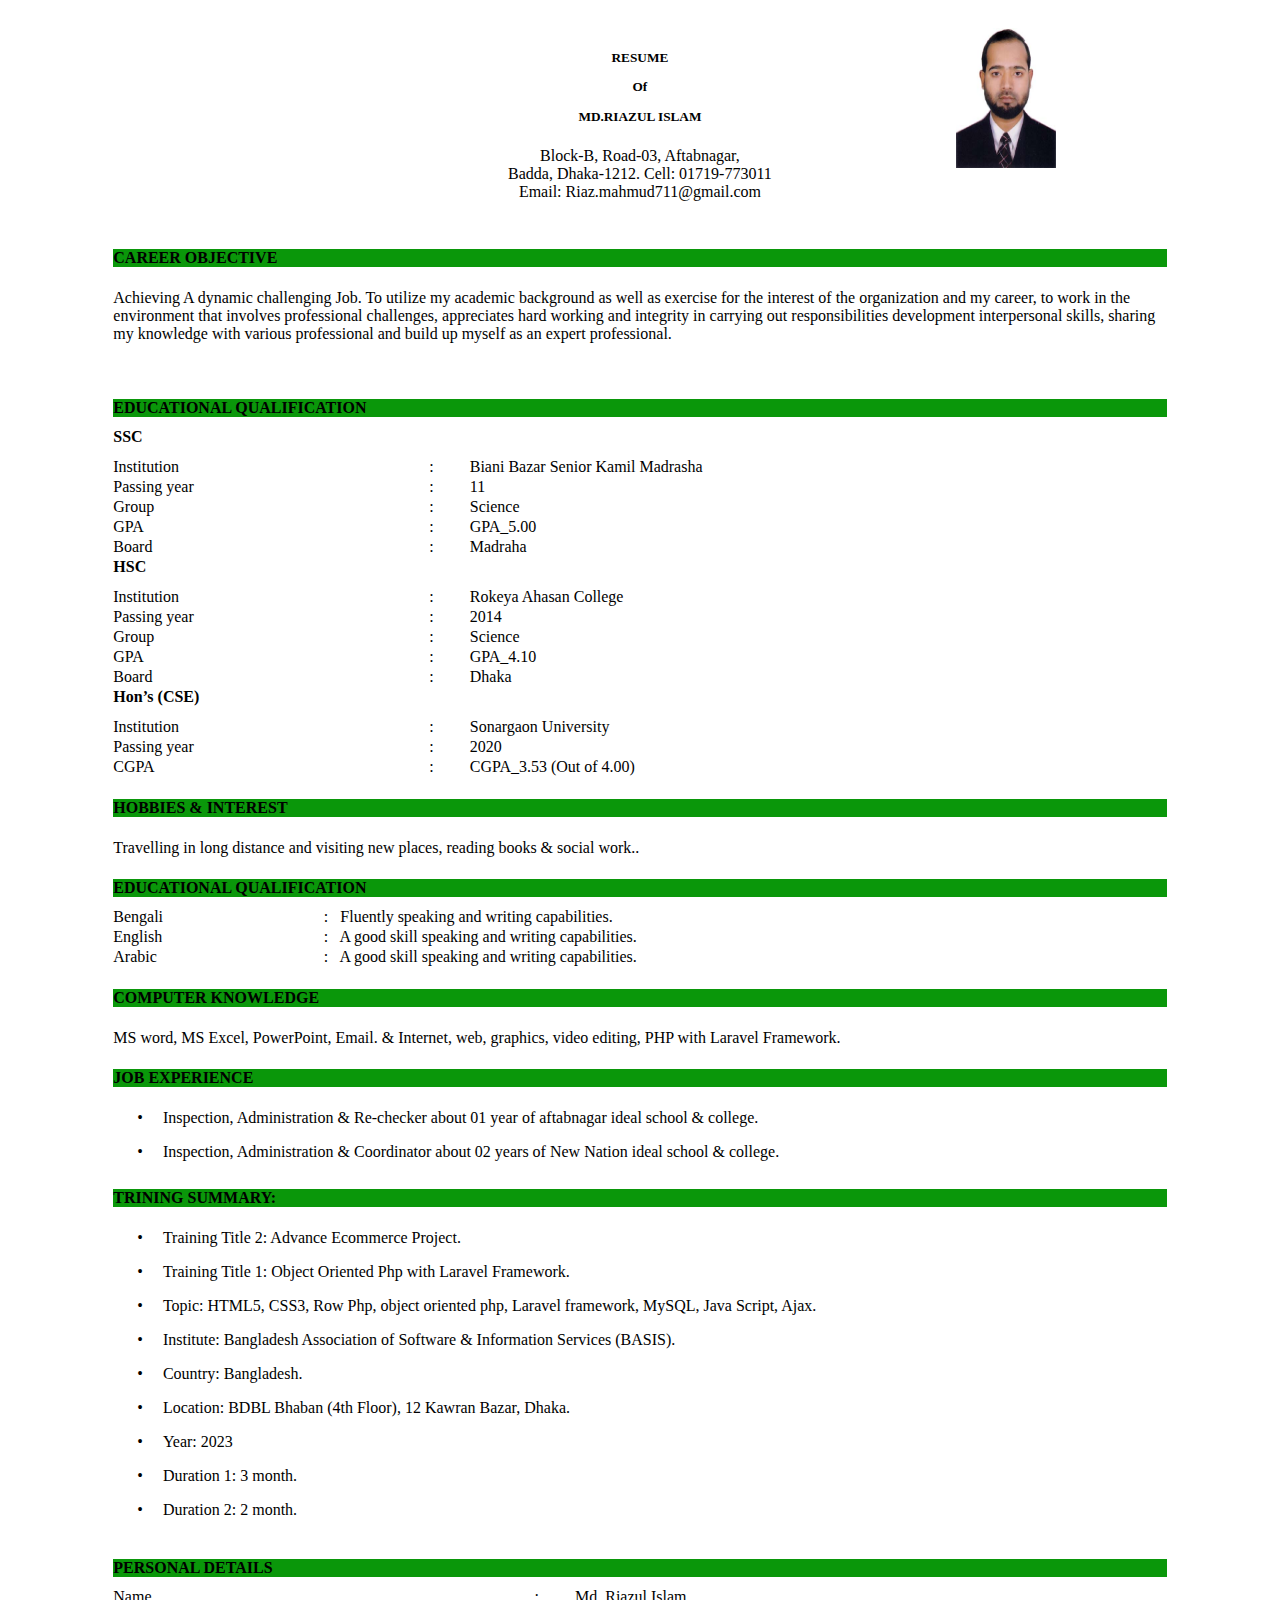
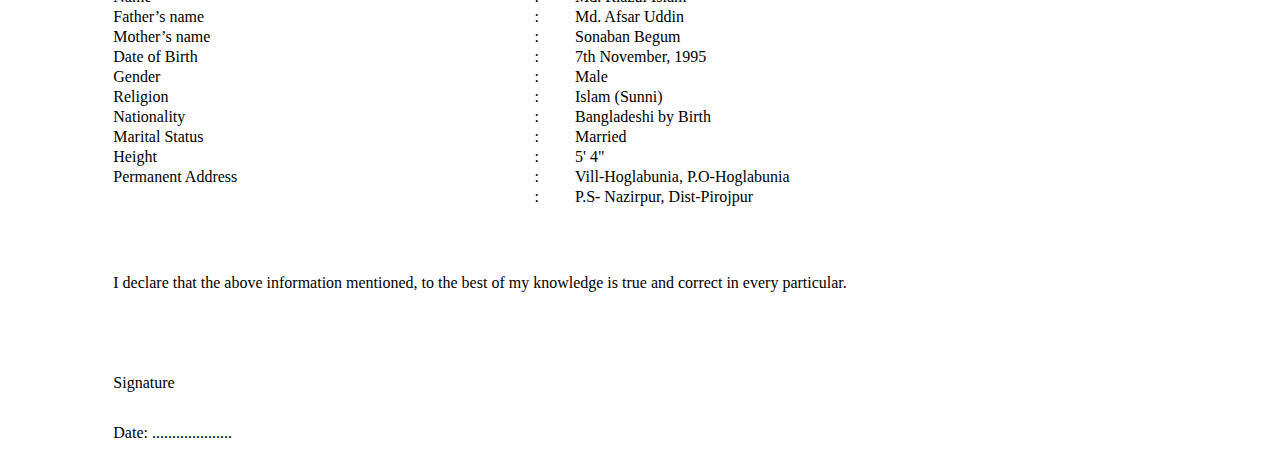
<file: cv.html>
<!DOCTYPE html>
<html lang="en">

<head>
    <meta charset="UTF-8">
    <title>Introduction to css</title>
    <link rel="stylesheet" href="css/cv-style.css">

</head>

<body>
    <div class="row">
        <div class="col-12 h-20"></div>
    </div>

    <div class="row">
        <div class="col-1 h-200"></div>
        <div class="col-3 h-200"></div>

        <div class="col-4 h-200">
            <div class="row-1">
                <h5>
                    <p>RESUME</p>
                    <p> Of</p>
                    <p>MD.RIAZUL ISLAM</p>
                </h5>
                <p>Block-B, Road-03, Aftabnagar,<br />
                    Badda, Dhaka-1212. Cell: 01719-773011<br />
                    Email: Riaz.mahmud711@gmail.com</p>
            </div>
        </div>

        <div class="col-1 h-200"></div>
        <div class="col-2 h-200 pic">
            <img src="images/300.jpg" alt="pic" height="140" width="100">
        </div>
        <div class="col-1 h-200"></div>
    </div>

    <div class="row">

        <div class="col-1 h-150"></div>
        <div class="col-10 h-150">
            <h4>CAREER OBJECTIVE</h4>
            <p>Achieving A dynamic challenging Job. To utilize my
                academic background as well as exercise for the interest
                of the organization and my career, to work in the environment
                that involves professional challenges, appreciates hard working
                and integrity in carrying out responsibilities development
                interpersonal skills, sharing my knowledge with various
                professional and build up myself as an expert professional.</p>
        </div>
        <div class="col-1 h-150"></div>
    </div>

    <div class="row">
        <div class="col-1 h-50"></div>
        <div class="col-10 h-50">
            <h4> EDUCATIONAL QUALIFICATION</h4>
        </div>
        <div class="col-1 h-50"></div>
    </div>

    <div class="row">

        <div class="col-1 h-30"></div>
        <div class="col-3 h-30"><b>SSC</b></div>
        <div class="col-7 h-30"></div>
        <div class="col-1 h-30"></div>

    </div>
    <div class="row">

        <div class="col-1 h-20"></div>
        <div class="col-3 h-20">Institution</div>
        <div class="col-7 h-20">:&nbsp; &nbsp;&nbsp; &nbsp;&nbsp; &nbsp;Biani Bazar Senior Kamil Madrasha</div>
        <div class="col-1 h-20"></div>

    </div>
    <div class="row">

        <div class="col-1 h-20"></div>
        <div class="col-3 h-20">Passing year</div>
        <div class="col-7 h-20">:&nbsp; &nbsp;&nbsp; &nbsp;&nbsp; &nbsp;11</div>
        <div class="col-1 h-20"></div>

    </div>
    <div class="row">

        <div class="col-1 h-20"></div>
        <div class="col-3 h-20">Group</div>
        <div class="col-7 h-20">:&nbsp; &nbsp;&nbsp; &nbsp;&nbsp; &nbsp;Science</div>
        <div class="col-1 h-20"></div>

    </div>
    <div class="row">

        <div class="col-1 h-20"></div>
        <div class="col-3 h-20">GPA</div>
        <div class="col-7 h-20">:&nbsp; &nbsp;&nbsp; &nbsp;&nbsp; &nbsp;GPA_5.00</div>
        <div class="col-1 h-20"></div>

    </div>
    <div class="row">

        <div class="col-1 h-20"></div>
        <div class="col-3 h-20">Board</div>
        <div class="col-7 h-20">:&nbsp; &nbsp;&nbsp; &nbsp;&nbsp; &nbsp;Madraha </div>
        <div class="col-1 h-20"></div>

    </div>
    <div class="row">

        <div class="col-1 h-30"></div>
        <div class="col-3 h-30"><b>HSC</b></div>
        <div class="col-7 h-30"></div>
        <div class="col-1 h-30"></div>

    </div>
    <div class="row">

        <div class="col-1 h-20"></div>
        <div class="col-3 h-20">Institution</div>
        <div class="col-7 h-20">:&nbsp; &nbsp;&nbsp; &nbsp;&nbsp; &nbsp;Rokeya Ahasan College</div>
        <div class="col-1 h-20"></div>

    </div>
    <div class="row">

        <div class="col-1 h-20"></div>
        <div class="col-3 h-20">Passing year</div>
        <div class="col-7 h-20">:&nbsp; &nbsp;&nbsp; &nbsp;&nbsp; &nbsp;2014</div>
        <div class="col-1 h-20"></div>

    </div>
    <div class="row">

        <div class="col-1 h-20"></div>
        <div class="col-3 h-20">Group</div>
        <div class="col-7 h-20">:&nbsp; &nbsp;&nbsp; &nbsp;&nbsp; &nbsp;Science</div>
        <div class="col-1 h-20"></div>

    </div>
    <div class="row">

        <div class="col-1 h-20"></div>
        <div class="col-3 h-20">GPA</div>
        <div class="col-7 h-20">:&nbsp; &nbsp;&nbsp; &nbsp;&nbsp; &nbsp;GPA_4.10</div>
        <div class="col-1 h-20"></div>

    </div>
    <div class="row">

        <div class="col-1 h-20"></div>
        <div class="col-3 h-20">Board</div>
        <div class="col-7 h-20">:&nbsp; &nbsp;&nbsp; &nbsp;&nbsp; &nbsp;Dhaka</div>
        <div class="col-1 h-20"></div>

    </div>
    <div class="row">

        <div class="col-1 h-30"></div>
        <div class="col-3 h-30"><b>Hon’s (CSE)</b></div>
        <div class="col-7 h-30"></div>
        <div class="col-1 h-30"></div>

    </div>
    <div class="row">

        <div class="col-1 h-20"></div>
        <div class="col-3 h-20">Institution</div>
        <div class="col-7 h-20">:&nbsp; &nbsp;&nbsp; &nbsp;&nbsp; &nbsp;Sonargaon University</div>
        <div class="col-1 h-20"></div>

    </div>
    <div class="row">

        <div class="col-1 h-20"></div>
        <div class="col-3 h-20">Passing year</div>
        <div class="col-7 h-20">:&nbsp; &nbsp;&nbsp; &nbsp;&nbsp; &nbsp;2020</div>
        <div class="col-1 h-20"></div>

    </div>
    <div class="row">

        <div class="col-1 h-20"></div>
        <div class="col-3 h-20">CGPA</div>
        <div class="col-7 h-20">:&nbsp; &nbsp;&nbsp; &nbsp;&nbsp; &nbsp;CGPA_3.53 (Out of 4.00)</div>
        <div class="col-1 h-20"></div>

    </div>
    <div class="row">

        <div class="col-1 h-80"></div>
        <div class="col-10 h-80">
            <h4>HOBBIES & INTEREST</h4>
            <p>Travelling in long
                distance and visiting new places,
                reading books & social work..</p>
        </div>
        <div class="col-1 h-80"></div>
    </div>

    <div class="row">

        <div class="col-1 h-50"></div>
        <div class="col-10 h-50">
            <h4> EDUCATIONAL QUALIFICATION</h4>
        </div>
        <div class="col-1 h-50"></div>


    </div>
    <div class="row">

        <div class="col-1 h-20"></div>
        <div class="col-2 h-20">Bengali</div>
        <div class="col-8 h-20"> : &nbsp; Fluently speaking and writing capabilities.</div>
        <div class="col-1 h-20"></div>

    </div>
    <div class="row">

        <div class="col-1 h-20"></div>
        <div class="col-2 h-20">English</div>
        <div class="col-8 h-20">: &nbsp; A good skill speaking and writing capabilities.</div>
        <div class="col-1 h-20"></div>

    </div>
    <div class="row">

        <div class="col-1 h-20"></div>
        <div class="col-2 h-20">Arabic </div>
        <div class="col-8 h-20">: &nbsp; A good skill speaking and writing capabilities.</div>
        <div class="col-1 h-20"></div>

    </div>
    <div class="row">

        <div class="col-1 h-80"></div>
        <div class="col-10 h-80">
            <h4>COMPUTER KNOWLEDGE</h4>
            <p>MS word, MS Excel, PowerPoint,
                Email. & Internet, web, graphics, video editing,
                PHP with Laravel Framework.</p>
        </div>
        <div class="col-1 h-80"></div>
    </div>
    <div class="row ">

        <div class="col-1 h-120"></div>
        <div class="col-10 h-120">
            <h4> JOB EXPERIENCE</h4>
            <p>&nbsp; &nbsp;&nbsp; &nbsp;•&nbsp; &nbsp; &nbsp;Inspection, Administration & Re-checker about 01 year
                of aftabnagar ideal school & college.</p>
            <p>&nbsp; &nbsp;&nbsp; &nbsp;•&nbsp; &nbsp; &nbsp;Inspection, Administration & Coordinator about 02 years of New
                Nation ideal school & college.</p>
        </div>
        <div class="col-1 h-120"></div>
    </div>
    <div class="row">

        <div class="col-1 h-370"></div>
        <div class="col-10 h-370">
            <h4>TRINING SUMMARY:</h4>
            <p>&nbsp; &nbsp;&nbsp; &nbsp;•&nbsp; &nbsp; &nbsp;Training Title 2: Advance Ecommerce Project.</p>
            <p>&nbsp; &nbsp;&nbsp; &nbsp;•&nbsp; &nbsp; &nbsp;Training Title 1: Object Oriented Php with Laravel Framework.</p>
            <p>&nbsp; &nbsp;&nbsp; &nbsp;•&nbsp; &nbsp; &nbsp;Topic: HTML5, CSS3, Row Php, object oriented php, Laravel framework, MySQL, Java Script, Ajax.</p>
            <p>&nbsp; &nbsp;&nbsp; &nbsp;•&nbsp; &nbsp; &nbsp;Institute: Bangladesh Association of Software & Information Services (BASIS).</p>
            <p>&nbsp; &nbsp;&nbsp; &nbsp;•&nbsp; &nbsp; &nbsp;Country: Bangladesh.</p>
            <p>&nbsp; &nbsp;&nbsp; &nbsp;•&nbsp; &nbsp; &nbsp;Location: BDBL Bhaban (4th Floor), 12 Kawran Bazar, Dhaka.</p>
            <p>&nbsp; &nbsp;&nbsp; &nbsp;•&nbsp; &nbsp; &nbsp;Year: 2023</p>
            <p>&nbsp; &nbsp;&nbsp; &nbsp;•&nbsp; &nbsp; &nbsp;Duration 1: 3 month.</p>
            <p>&nbsp; &nbsp;&nbsp; &nbsp;•&nbsp; &nbsp; &nbsp;Duration 2: 2 month.</p>
        </div>
        <div class="col-1 h-370"></div>
    </div>
    <div class="row">

        <div class="col-1 h-50"></div>
        <div class="col-10 h-50">
            <h4>PERSONAL DETAILS</h4>
        </div>

        <div class="col-1 h-50"></div>

    </div>
    <div class="row">

        <div class="col-1 h-20"></div>
        <div class="col-4 h-20">Name</div>
        <div class="col-6 h-20">:&nbsp; &nbsp;&nbsp; &nbsp;&nbsp; &nbsp;Md. Riazul Islam</div>
        <div class="col-1 h-20"></div>

    </div>
    <div class="row">

        <div class="col-1 h-20"></div>
        <div class="col-4 h-20">Father’s name</div>
        <div class="col-6 h-20">:&nbsp; &nbsp;&nbsp; &nbsp;&nbsp; &nbsp;Md. Afsar Uddin</div>
        <div class="col-1 h-20"></div>

    </div>
    <div class="row">

        <div class="col-1 h-20"></div>
        <div class="col-4 h-20">Mother’s name</div>
        <div class="col-6 h-20">:&nbsp; &nbsp;&nbsp; &nbsp;&nbsp; &nbsp;Sonaban Begum</div>
        <div class="col-1 h-20"></div>

    </div>
    <div class="row">

        <div class="col-1 h-20"></div>
        <div class="col-4 h-20">Date of Birth</div>
        <div class="col-6 h-20">:&nbsp; &nbsp;&nbsp; &nbsp;&nbsp; &nbsp;7th November, 1995</div>
        <div class="col-1 h-20"></div>

    </div>
    <div class="row">

        <div class="col-1 h-20"></div>
        <div class="col-4 h-20">Gender</div>
        <div class="col-6 h-20">:&nbsp; &nbsp;&nbsp; &nbsp;&nbsp; &nbsp;Male</div>
        <div class="col-1 h-20"></div>

    </div>
    <div class="row">

        <div class="col-1 h-20"></div>
        <div class="col-4 h-20">Religion</div>
        <div class="col-6 h-20">:&nbsp; &nbsp;&nbsp; &nbsp;&nbsp; &nbsp;Islam (Sunni) </div>
        <div class="col-1 h-20"></div>

    </div>
    <div class="row">

        <div class="col-1 h-20"></div>
        <div class="col-4 h-20">Nationality</div>
        <div class="col-6 h-20">:&nbsp; &nbsp;&nbsp; &nbsp;&nbsp; &nbsp;Bangladeshi by Birth</div>
        <div class="col-1 h-20"></div>

    </div>
    <div class="row">

        <div class="col-1 h-20"></div>
        <div class="col-4 h-20">Marital Status</div>
        <div class="col-6 h-20">:&nbsp; &nbsp;&nbsp; &nbsp;&nbsp; &nbsp;Married</div>
        <div class="col-1 h-20"></div>

    </div>
    <div class="row">

        <div class="col-1 h-20"></div>
        <div class="col-4 h-20">Height</div>
        <div class="col-6 h-20">:&nbsp; &nbsp;&nbsp; &nbsp;&nbsp; &nbsp;5' 4"</div>
        <div class="col-1 h-20"></div>

    </div>
    <div class="row">

        <div class="col-1 h-20"></div>
        <div class="col-4 h-20">Permanent Address</div>
        <div class="col-6 h-20">:&nbsp; &nbsp;&nbsp; &nbsp;&nbsp; &nbsp;Vill-Hoglabunia, P.O-Hoglabunia</div>
        <div class="col-1 h-20"></div>

    </div>
    <div class="row">

        <div class="col-1 h-20"></div>
        <div class="col-4 h-20"></div>
        <div class="col-6 h-20">:&nbsp; &nbsp;&nbsp; &nbsp;&nbsp; &nbsp;P.S- Nazirpur, Dist-Pirojpur</div>
        <div class="col-1 h-20"></div>

    </div>
    <div class="row">

        <div class="col-1 h-50"></div>
        <div class="col-10 h-50"></div>
        <div class="col-1 h-50"></div>

    </div>
    <div class="row">

        <div class="col-1 h-50"></div>
        <div class="col-10 h-50">
            <p>I declare that the above information mentioned,
                to the best of my knowledge is true and
                correct in every particular.</p>
        </div>
        <div class="col-1 h-50"></div>

    </div>
    <div class="row">

        <div class="col-1 h-50"></div>
        <div class="col-10 h-50"></div>
        <div class="col-1 h-50"></div>

    </div>
    <div class="row">

        <div class="col-1 h-50"></div>
        <div class="col-10 h-50">
            <p>Signature </p>
        </div>
        <div class="col-1 h-50"></div>

    </div>
    <div class="row">

        <div class="col-1 h-50"></div>
        <div class="col-10 h-50">
            <p>Date: .................... </p>
        </div>
        <div class="col-1 h-50"></div>

    </div>

</body>

</html>
</file>
<file: css/cv-style.css>
*{
    box-sizing: border-box;
}

h4{
    background-color: rgb(10, 151, 10);
}
.row-1{
    text-align: center;
}

.col-1{width: 8.33%;}
.col-2{width: 16.66%;}
.col-3{width: 25%;}
.col-4{width: 33.33%;}
.col-5{width: 41.66%;}
.col-6{width: 50%;}
.col-7{width: 58.33%;}
.col-8{width: 66.66%;}
.col-9{width: 75%;}
.col-10{width: 83.33%;}
.col-11{width: 91.66%;}
.col-12{width: 100%;}
.row:after{
    content:"";
    clear:both;
    display:block;
}


[class*='col-']

{
    float: left;
    border: 0px solid gray;

}
.h-20{height: 20px}
.h-30{height: 30px}
.h-50{height: 50px}
.h-80{height: 80px}
.h-100{height: 100px}
.h-120{height: 120px}
.h-150{height: 150px}
.h-200{height: 200px}
.h-300{height: 300px}
.h-370{height: 370px}
</file>
